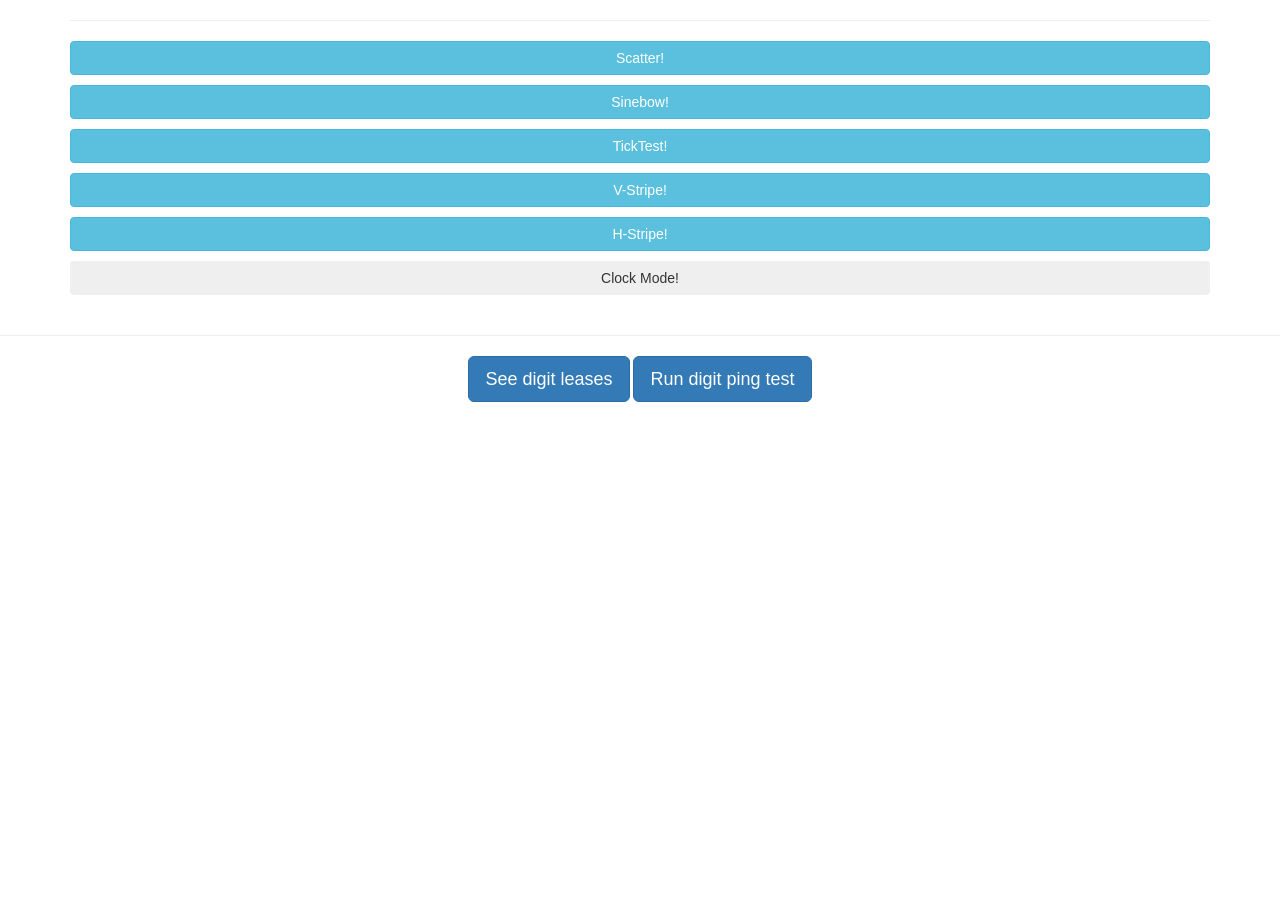
<file: webcontrol/var_www/control.html>
<!DOCTYPE html>
<html lang="en">

<head>
    <title>Digit 57 Control</title>
    <meta name="viewport" content="width=device-width, initial-scale=1, user-scalable=no">
    <link rel="stylesheet" type="text/css" href="css/bootstrap.min.css">

    <style>
        .top-buffer {
            margin-top: 10px;
        }
        
        .btn-incan {
            background-color: #FF9933;
        }
        
        .btn-incan:hover,
        .btn-incan:focus,
        .btn-incan:active,
        .btn-incan.active {
            background-color: #FF9933;
        }
        
        .btn-white {
            background-color: #FFFFFF;
        }
        
        .btn-white:hover,
        .btn-white:focus,
        .btn-white:active,
        .btn-white.active {
            background-color: #FFFFFF;
        }
        
        .btn-grey-dark {
            background-color: #ABABAB;
        }
        
        .btn-grey-dark:hover,
        .btn-grey-dark:focus,
        .btn-grey-dark:active,
        .btn-grey-dark.active {
            background-color: #ABABAB;
        }
        
        .btn-grey-mid {
            background-color: #D3D3D3;
        }
        
        .btn-grey-mid:hover,
        .btn-grey-mid:focus,
        .btn-grey-mid:active,
        .btn-grey-mid.active {
            background-color: #D3D3D3;
        }
        
        .btn-grey-light {
            background-color: #EDEDED;
        }
        
        .btn-grey-light:hover,
        .btn-grey-light:focus,
        .btn-grey-light:active,
        .btn-grey-light.active {
            background-color: #EDEDED;
        }
        
        .btn.active {
            border: #000000 solid medium;
        }
    </style>
</head>

<body>

    <div class="container" id="controlform">
    
    <!--
    
        <div class="top-buffer">
            <div id="light-color-group" class="btn-group btn-group-justified " data-toggle="buttons">
            
                <label class="btn btn-danger">
                    <input type="submit" name="color" id="red" />Red</input>
                </label>
                <label class="btn btn-default pick btn-white">
                    <input type="submit" name="color" id="white">White</input>
                </label>
                <label class="btn btn-primary active">
                    <input type="submit" checked name="color" id="blue">Blue</input>
                </label>
                <label class="btn btn-default btn-incan">
                    <input type="submit" name="color" id="glow">Glow</input>
                </label>
                
            </div>
        </div>


        <br />

        <div class="noful-alert">
            <div id="nofull" class="alert alert-danger fade-in" hidden>

                <a href="#" class="close" onClick="$('#nofull').hide();">&times;</a>

                <strong>Area Reduced</strong>
                <br> The area is reduced for high brightnesses of white and glow on this demo digit.
                <br> Full area is available for panels installed on dedicated circuits in the actual clock.

            </div>

        </div>




        <div class="top-buffer">
            
            <button type="submit" id="set_button" class="btn btn-info btn-lg" style="width: 100%;" disabled>Show!</button>
        </div>
    -->            

        <hr>

        <div class="top-buffer">
            <button type="submit" id="scatter" class="btn btn-info" style="width: 100%;">Scatter!</button>
        </div>


        <div class="top-buffer">
            <button type="submit" id="sinebow" class="btn btn-info" style="width: 100%;">Sinebow!</button>
        </div>

        
        <div class="top-buffer">
            <button type="submit" id="ticktest" class="btn btn-info" style="width: 100%;">TickTest!</button>
        </div>

        <div class="top-buffer">
            <button type="submit" id="vstripe" class="btn btn-info" style="width: 100%;">V-Stripe!</button>
        </div>
        
        <div class="top-buffer">
            <button type="submit" id="hstripe" class="btn btn-info" style="width: 100%;">H-Stripe!</button>
        </div>
                     
        <div class="top-buffer">
            <button type="submit" id="clockmode" class="btn .btn-default" style="width: 100%;">Clock Mode!</button>
        </div>


    </div>
    
    <br>
    <hr>
    <center>
    <a href="cgi-bin/light.cgi?leases" class="btn btn-primary btn-lg" role="button">See digit leases</a>
    <a href="cgi-bin/light.cgi?pingtest" class="btn btn-primary btn-lg" role="button">Run digit ping test</a>    
    </center>

    <script src="js/jquery.min.js "></script>
    <script src="js/bootstrap.min.js"></script>

    <script>
        var colorParameter;
        var brightnessParameter;

        window.mobilecheck = function () {
            var check = false;
            (function (a) {
                if (/(android|bb\d+|meego).+mobile|avantgo|bada\/|blackberry|blazer|compal|elaine|fennec|hiptop|iemobile|ip(hone|od)|iris|kindle|lge |maemo|midp|mmp|mobile.+firefox|netfront|opera m(ob|in)i|palm( os)?|phone|p(ixi|re)\/|plucker|pocket|psp|series(4|6)0|symbian|treo|up\.(browser|link)|vodafone|wap|windows (ce|phone)|xda|xiino/i.test(a) || /1207|6310|6590|3gso|4thp|50[1-6]i|770s|802s|a wa|abac|ac(er|oo|s\-)|ai(ko|rn)|al(av|ca|co)|amoi|an(ex|ny|yw)|aptu|ar(ch|go)|as(te|us)|attw|au(di|\-m|r |s )|avan|be(ck|ll|nq)|bi(lb|rd)|bl(ac|az)|br(e|v)w|bumb|bw\-(n|u)|c55\/|capi|ccwa|cdm\-|cell|chtm|cldc|cmd\-|co(mp|nd)|craw|da(it|ll|ng)|dbte|dc\-s|devi|dica|dmob|do(c|p)o|ds(12|\-d)|el(49|ai)|em(l2|ul)|er(ic|k0)|esl8|ez([4-7]0|os|wa|ze)|fetc|fly(\-|_)|g1 u|g560|gene|gf\-5|g\-mo|go(\.w|od)|gr(ad|un)|haie|hcit|hd\-(m|p|t)|hei\-|hi(pt|ta)|hp( i|ip)|hs\-c|ht(c(\-| |_|a|g|p|s|t)|tp)|hu(aw|tc)|i\-(20|go|ma)|i230|iac( |\-|\/)|ibro|idea|ig01|ikom|im1k|inno|ipaq|iris|ja(t|v)a|jbro|jemu|jigs|kddi|keji|kgt( |\/)|klon|kpt |kwc\-|kyo(c|k)|le(no|xi)|lg( g|\/(k|l|u)|50|54|\-[a-w])|libw|lynx|m1\-w|m3ga|m50\/|ma(te|ui|xo)|mc(01|21|ca)|m\-cr|me(rc|ri)|mi(o8|oa|ts)|mmef|mo(01|02|bi|de|do|t(\-| |o|v)|zz)|mt(50|p1|v )|mwbp|mywa|n10[0-2]|n20[2-3]|n30(0|2)|n50(0|2|5)|n7(0(0|1)|10)|ne((c|m)\-|on|tf|wf|wg|wt)|nok(6|i)|nzph|o2im|op(ti|wv)|oran|owg1|p800|pan(a|d|t)|pdxg|pg(13|\-([1-8]|c))|phil|pire|pl(ay|uc)|pn\-2|po(ck|rt|se)|prox|psio|pt\-g|qa\-a|qc(07|12|21|32|60|\-[2-7]|i\-)|qtek|r380|r600|raks|rim9|ro(ve|zo)|s55\/|sa(ge|ma|mm|ms|ny|va)|sc(01|h\-|oo|p\-)|sdk\/|se(c(\-|0|1)|47|mc|nd|ri)|sgh\-|shar|sie(\-|m)|sk\-0|sl(45|id)|sm(al|ar|b3|it|t5)|so(ft|ny)|sp(01|h\-|v\-|v )|sy(01|mb)|t2(18|50)|t6(00|10|18)|ta(gt|lk)|tcl\-|tdg\-|tel(i|m)|tim\-|t\-mo|to(pl|sh)|ts(70|m\-|m3|m5)|tx\-9|up(\.b|g1|si)|utst|v400|v750|veri|vi(rg|te)|vk(40|5[0-3]|\-v)|vm40|voda|vulc|vx(52|53|60|61|70|80|81|83|85|98)|w3c(\-| )|webc|whit|wi(g |nc|nw)|wmlb|wonu|x700|yas\-|your|zeto|zte\-/i.test(a.substr(0, 4))) check = true
            })(navigator.userAgent || navigator.vendor || window.opera);
            return check;
        }

        if (mobilecheck()) {
            //console.log("Mobile browser");
            $( "#controlform button" ).on( "touchstart" , function() { 
////            $("button[type=submit]").bind("mousedown", function () {
                gatherFormData( $( this ).attr("id") );
            });
        } else {
            //console.log("Standard browser");
            $( "#controlform button" ).on( "mousedown" , function() { 
////            $("button[type=submit]").bind("mousedown", function () {
                gatherFormData( $( this ).attr("id") );
            });
        }

        function gatherFormData(pressedButtonId) {
            
            console.log( pressedButtonId  );
            
                            
            submitData( pressedButtonId, "000000" );
            
            //colorParameter = $("input[name=color]:checked").val();


            //if (brightnessParameter == null || colorParameter == null) {

            //    alert("Please select values for Color and Brightness");
            //    return;
                
            //}
            
        }


        function submitData(commandString, colorString) {
            
//            $("button[type=submit]").attr("disabled", "disabled");
            
            $.ajax({
                url: "cgi-bin/light.cgi?" + commandString + "&" + colorString + "&when=" + $.now()
            }).done(function () {
                // resetForm(); Save Values...
//                $("button[type=submit]").removeAttr("disabled");
            }).fail(function () {
                alert("Sorry. There was an error. Please refresh the page." + commandString + colorString);
                //resetForm();
            });
        }

        function resetForm() {
            $("input[type=radio]:checked").prop('checked', false);
            $("label").removeClass("active");
            $("button[type=submit]").removeAttr("disabled");
        }

    </script>

</body>

<!-- Bootstrap coding care of http://forcefed.com -->
<!-- Clock questions to harakclock@joshreply.com -->

</html>
</file>
